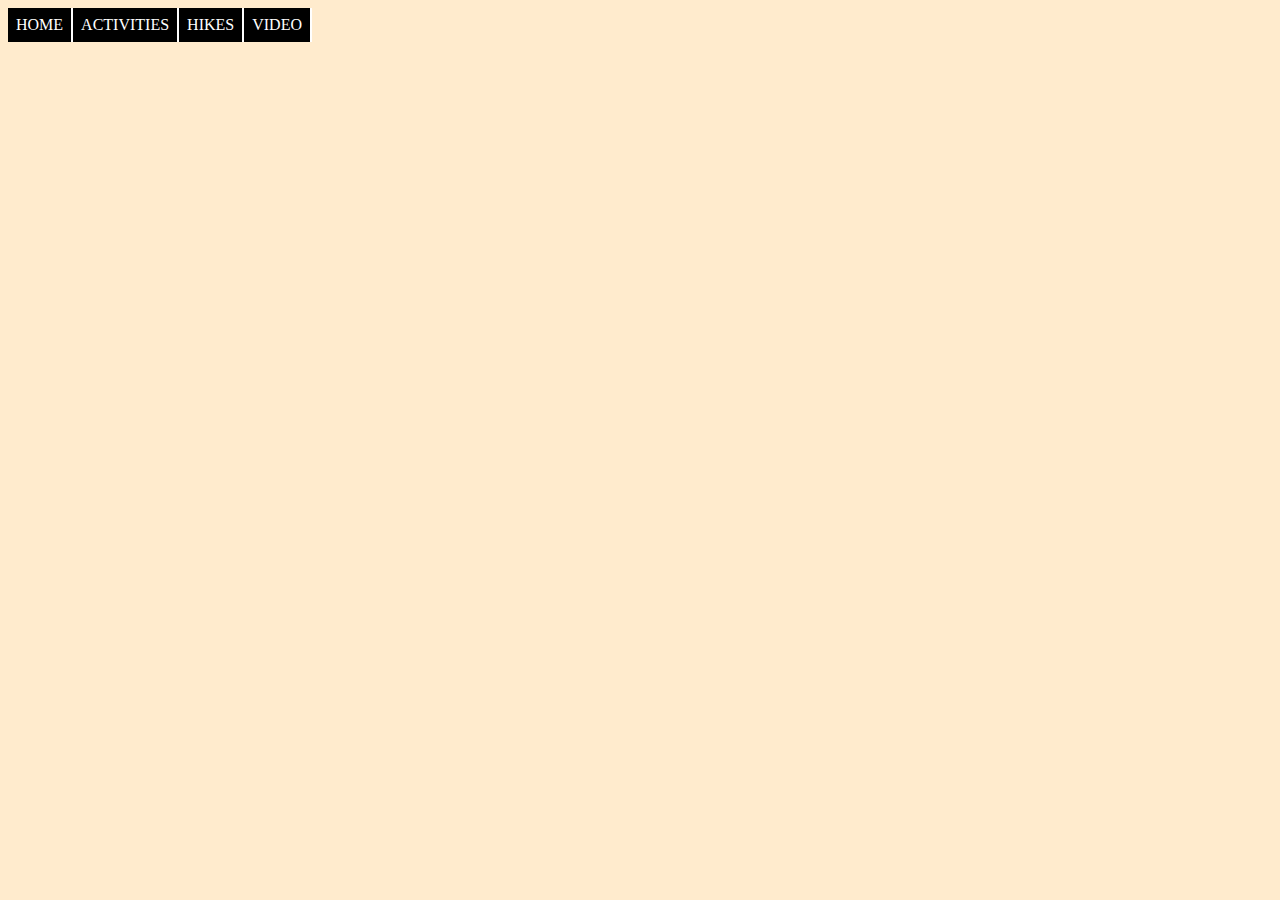
<file: index.html>
<!DOCTYPE html>
<html lang="en">
<head>
    <meta charset="UTF-8">
    <meta name="viewport" content="width=device-width, initial-scale=1.0">
    <title>Home</title>
    <script src="./scripts/main.js"></script>
    <link rel="stylesheet" href="./styles/main.css">
</head>
<body>
    <nav></nav>
    
</body>
</html>
</file>
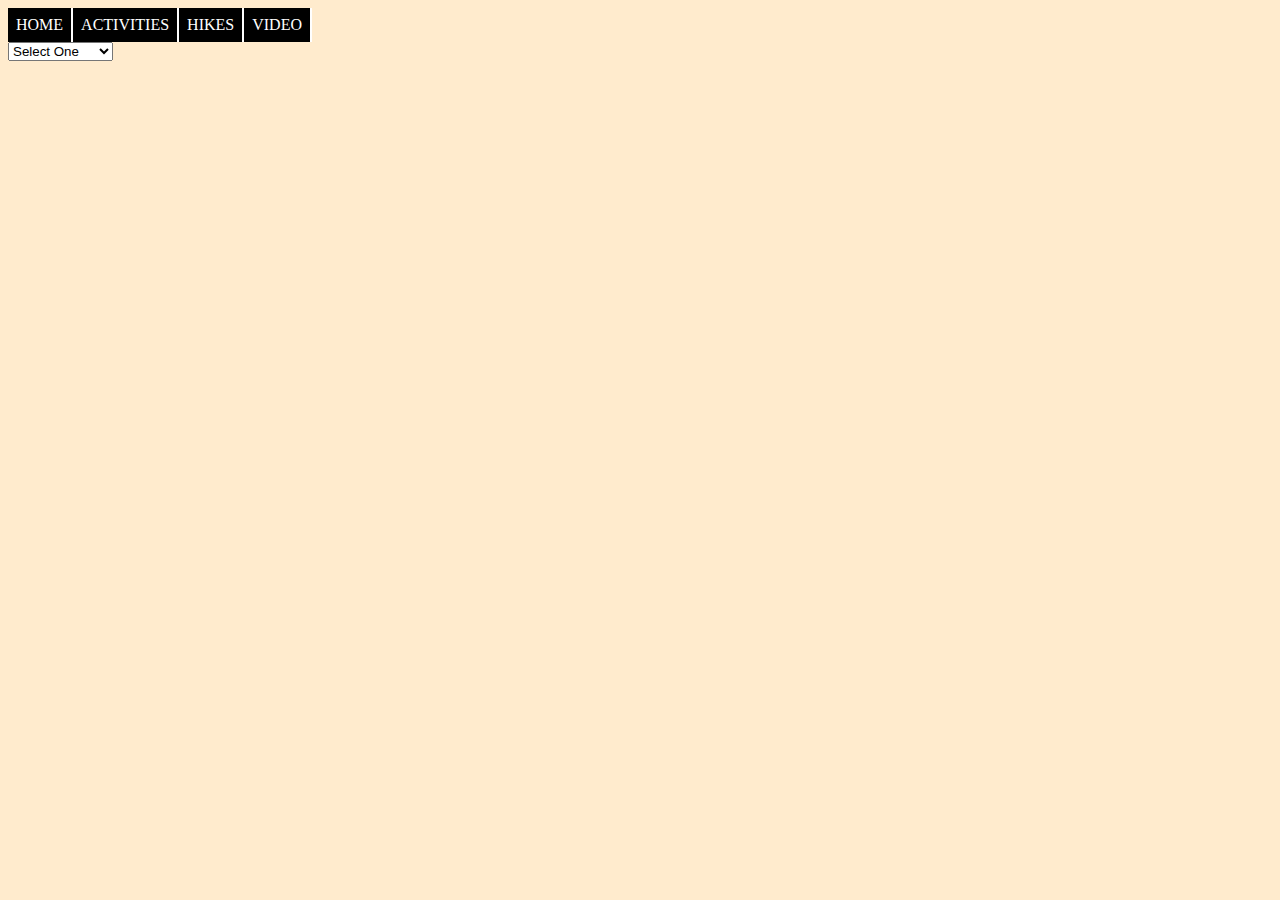
<file: activities.html>
<!DOCTYPE html>
<html lang="en">
<head>
    <meta charset="UTF-8">
    <meta name="viewport" content="width=device-width, initial-scale=1.0">
    <title>Activities</title>
    <script src="./data/ActivitiesPage/activities.js"></script>
    <script src="./scripts/main.js"></script>
    <script src="./scripts/show_activities.js"></script>
    <link rel="stylesheet" href="./styles/main.css">
</head>
<body>
    <nav></nav>
  
</body>
</html>
</file>
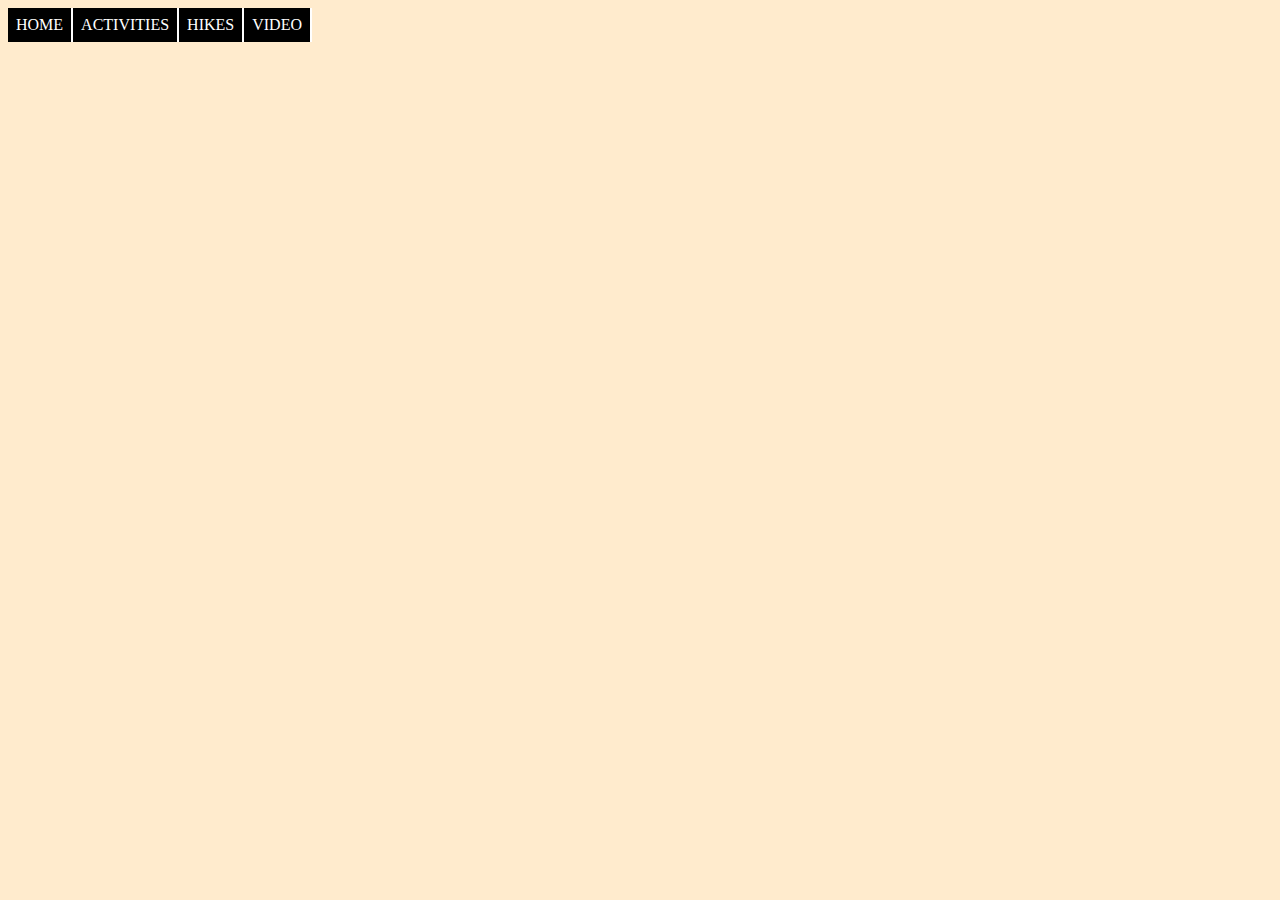
<file: video.html>
<!DOCTYPE html>
<html lang="en">
<head>
    <meta charset="UTF-8">
    <meta name="viewport" content="width=device-width, initial-scale=1.0">
    <title>Video</title>
    <script src="./scripts/main.js"></script>
    <link rel="stylesheet" href="./styles/main.css">
</head>
<body>
    <nav></nav>
</body>
</html>
</file>
<file: styles/main.css>
body{
    background-color: blanchedalmond;
    font-family: Cambria, Cochin, Georgia, Times, 'Times New Roman', serif;
}

nav a{
    text-decoration: none;
    display: inline-block;
    margin-right: -4px;
    background-color:black;
    color: white;
    padding: 0.5em;
    border-right: 2px solid white;
    text-transform: uppercase;
}
img{
    width: 45vh;
    height: 35vh;
    display: inline;
    margin: 2px;
    padding: 2px;
}
p{
    font-family: 'Segoe UI', Tahoma, Geneva, Verdana, sans-serif;
    
}
</file>
